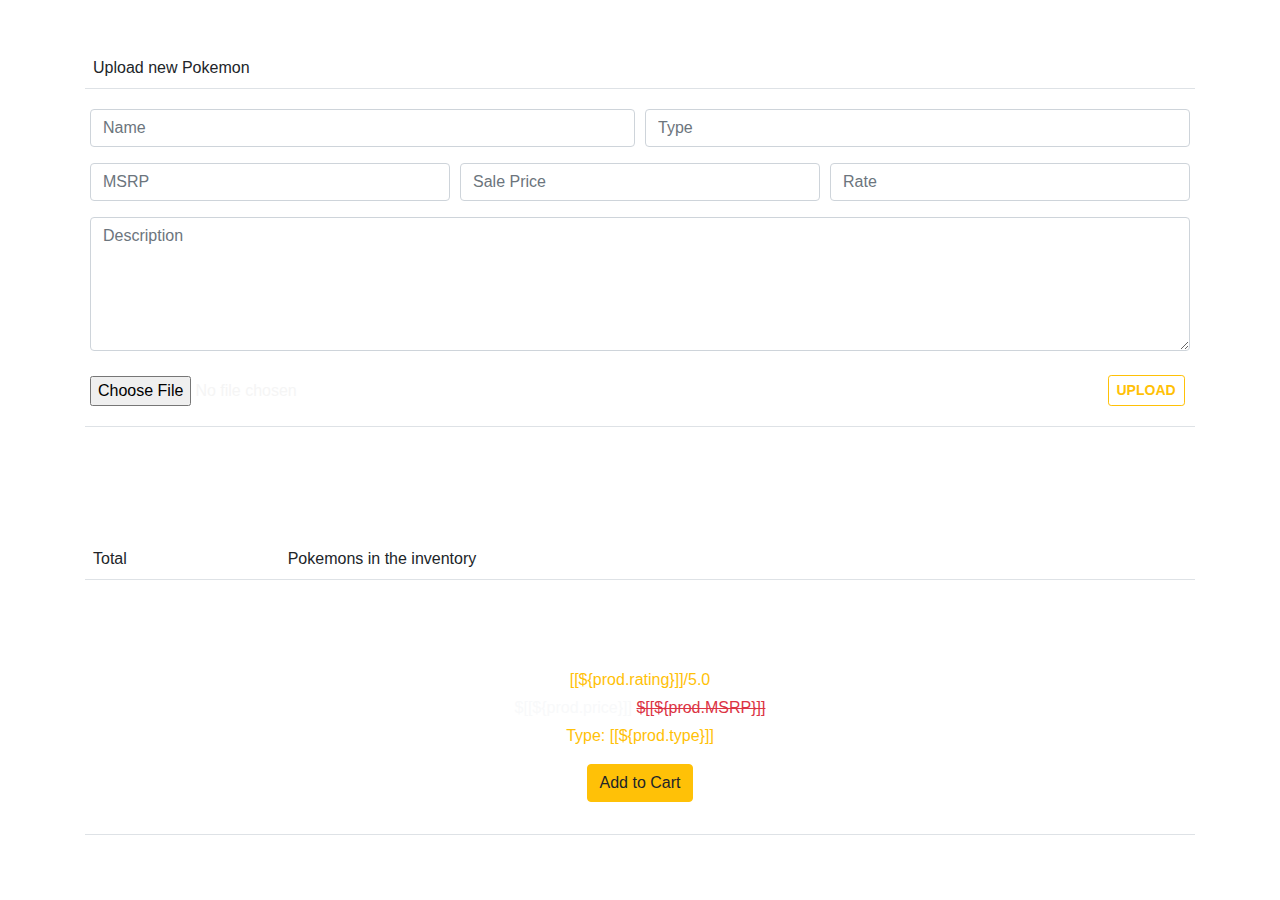
<file: src/main/resources/templates/productList.html>
<!DOCTYPE html>
<html xmlns:th="http://www.thymeleaf.org">
<head>
<meta charset="UTF-8">
<meta name="viewport" content="width=device-width, initial-scale=1.0">
<title>ROCKET</title>

<!-- Bootstrap -->
<!--   <link rel="stylesheet" type="text/css" href="/webjars/bootstrap/css/bootstrap.min.css" /> -->
<link rel="stylesheet" href="https://stackpath.bootstrapcdn.com/bootstrap/4.4.1/css/bootstrap.min.css" integrity="sha384-Vkoo8x4CGsO3+Hhxv8T/Q5PaXtkKtu6ug5TOeNV6gBiFeWPGFN9MuhOf23Q9Ifjh"
	crossorigin="anonymous">


<!-- font awesome icons -->
<link rel="stylesheet" href="https://cdnjs.cloudflare.com/ajax/libs/font-awesome/5.13.0/css/all.min.css" integrity="sha256-h20CPZ0QyXlBuAw7A+KluUYx/3pK+c7lYEpqLTlxjYQ=" crossorigin="anonymous" />

<!-- Custom CSS file -->
<link rel="stylesheet" th:href="@{/styles/cssandjs/style.css}">

</head>
<body>
	<!-- Insert header template -->
	<div th:insert="/header :: header"></div>

	<!-- Main Section -->
	<main>
		<!-- Upload form -->
		<section sec:authorize="isAuthenticated()">
			<div class="wrapper">
				<div class="container">
					<p class="font-baloo p-2 mt-5 border-bottom font-size-22">Upload new Pokemon</p>

					<form th:action="@{/product-list}" th:object="${product}" method="POST" enctype="multipart/form-data" style="color: whitesmoke">
						<div class="form-row align-items-center m-auto py-1 form-group">
							<div class="col-sm-6">
								<input type="text" th:field="*{title}" class="form-control mb-2" id="inlineFormInput" placeholder="Name">
							</div>
							<div class="col-sm-6">
								<input type="text" th:field="*{type}" class="form-control mb-2" id="inlineFormInput" placeholder="Type">
							</div>
						</div>
						<div class="form-row align-items-center m-auto py-1 form-group">
							<div class="col-sm-4">
								<input type="text" th:field="*{MSRP}" class="form-control mb-2" id="inlineFormInput" placeholder="MSRP">
							</div>
							<div class="col-sm-4">
								<input type="text" th:field="*{price}" class="form-control mb-2" id="inlineFormInput" placeholder="Sale Price">
							</div>
							<div class="col-sm-4">
								<input type="text" th:field="*{rating}" class="form-control mb-2" id="inlineFormInput" placeholder="Rate">
							</div>
						</div>
						<div class="form-row align-items-center m-auto pt-1 form-group">
							<div class="col-sm-12">
								<textarea type="text" th:field="*{pkmDesc}" class="form-control" rows="5" placeholder="Description"></textarea>
							</div>
						</div>
						<br>
						<div class="form-row align-items-center m-auto form-group pb-1">
							<div class="col-sm-11">
								<input type="file" class="form-control-file pointer">
							</div>
							<div class="col-sm-1">
								<button type="submit" class="btn btn-sm btn-outline-warning font-weight-bold">UPLOAD</button>
							</div>
						</div>
					</form>
					<p class="font-baloo p-2 border-bottom font-size-20"></p>
					<br>
					<br>
				</div>
		</section>


		<!-- Display all the products in the inventory -->
		<section class="m-5">
			<div class="wrapper">
				<div class="container">
					<!-- Display total items in the inventory -->
					<p class="font-baloo p-2 border-bottom font-size-22">
						Total <span class="text-white-50 font-weight-bold">[[${prodList.size()}]]</span> Pokemons in the inventory
					</p>

					<div class="searched-products">

						<!-- Display each product -->
						<div class="grid-item border-bottom" th:each="prod: ${prodList}">
							<div class="item p-2">
								<div class="product font-baloo">
									<a th:href="@{/info/{id}(id=${prod.id})}"> <img th:src="@{/images/{image}(image=${prod.imgAddr})}" class="img-fluid"></a>
									<div class="text-center pt-2">
										<h5 class="text-white-50">[[${prod.title}]]</h5>
										<div class="rating text-warning font-size-12">
											<span>[[${prod.rating}]]/5.0</span>
											<div class="price py-1">
												<span class="text-light font-size-16">$[[${prod.price}]]</span> <span class="text-danger"><strike>$[[${prod.MSRP}]]</strike></span>
											</div>
											<p class="font-size-14">Type: [[${prod.type}]]</p>
											<div sec:authorize="isAnonymous()">
												<button type="submit" class="btn btn-warning font-size-14">Add to Cart</button>
											</div>
											<div sec:authorize="isAuthenticated()">
												<a th:href="@{/edit-product/{id}(id=${prod.id})}"><i class="far fa-edit text-warning font-size-18 hover"></i></a> &emsp; <a th:href="@{/delete-product/{id}(id=${prod.id})}"><i
													class="far fa-trash-alt text-danger font-size-18 hover"></i></a>
											</div>
										</div>
									</div>
								</div>
							</div>
						</div>

					</div>
				</div>
			</div>
		</section>
	</main>
</body>
</html>
</file>
